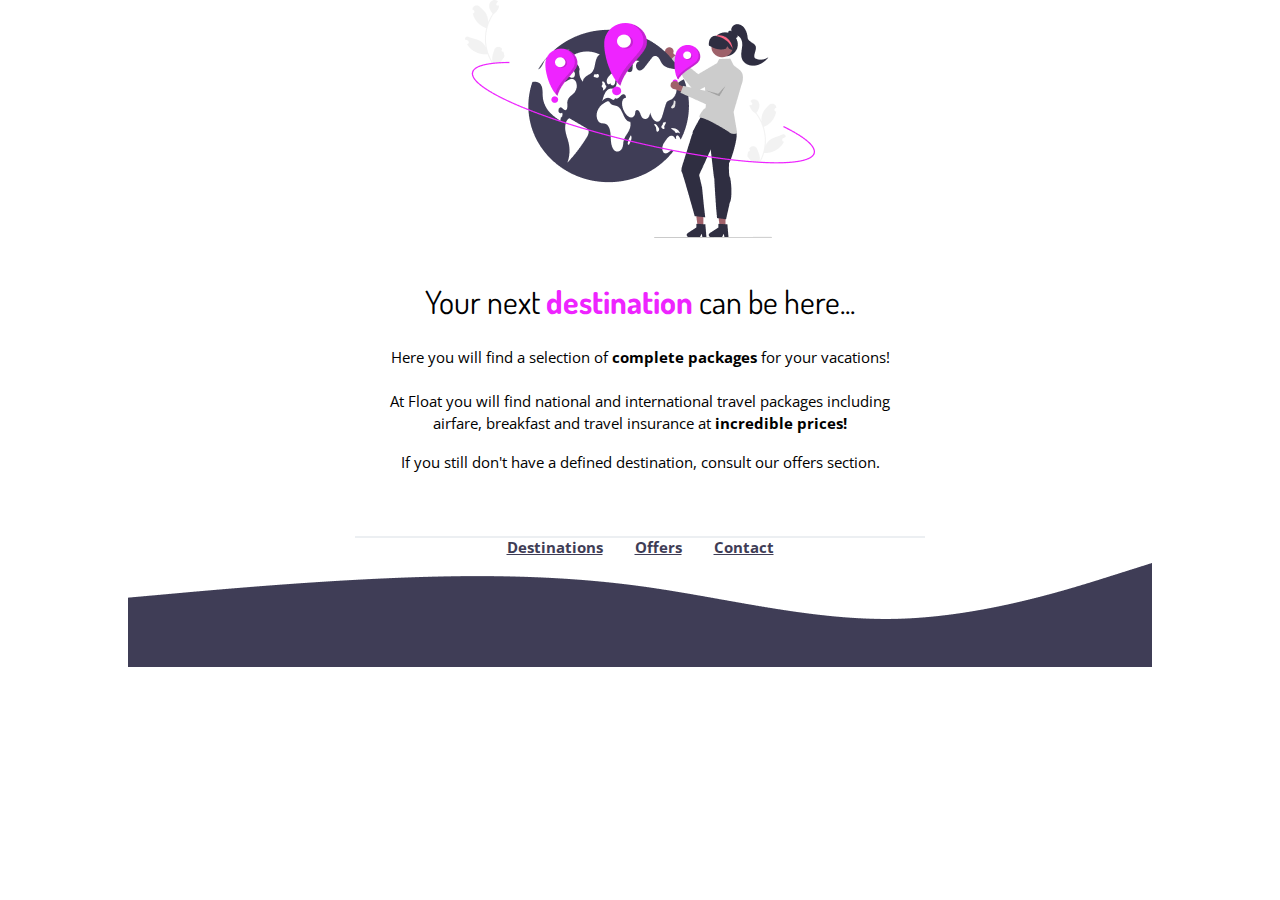
<file: index.html>
<!DOCTYPE html>
<html lang="en">
<head>
  <link rel="preconnect" href="https://fonts.googleapis.com">
  <link rel="preconnect" href="https://fonts.gstatic.com" crossorigin>

  <meta charset="UTF-8">
  <meta name="viewport" content="width=device-width, initial-scale=1.0">

  <title>Float.com</title>


  
  <link rel="shortcut icon" href="./images/Favicon.svg" type="image/x-icon">
  
  <link href="https://fonts.googleapis.com/css2?family=Dosis&family=Open+Sans:wght@300;700&display=swap" 
  rel="stylesheet">
  <link rel="stylesheet" href="style.css">

</head>

<body>
  <div id="hero">
    <img src="./images/img1.png" alt="Woman placing dot floating on the globe.">
  
    <h1>
      Your next <span>destination</span> can be here...
    </h1>
  </div>
    <div class="p1">Here you will find a selection of <span>complete packages</span> for your vacations!
      <br>
      <br>
        At Float you will find national and international travel packages including <br>airfare,
        breakfast and travel insurance at <span>incredible prices!</span>
    </div>
      <br>
      
      <div class="p2">If you still don't have a defined destination, consult our offers section.</div>
    
 

  <div id="footer" class="line">
  
    <a target="_blank"
    href="./destination.html">Destinations</a>
    <a target="_blank"
    href="./offers.html">Offers</a>
    <a href="mailto:float@float">Contact</a>
  </div>  
  <div id="wave">
    <img src="./images/Wave.png" alt="Wave">
  </div>
</body>

</html>
</file>
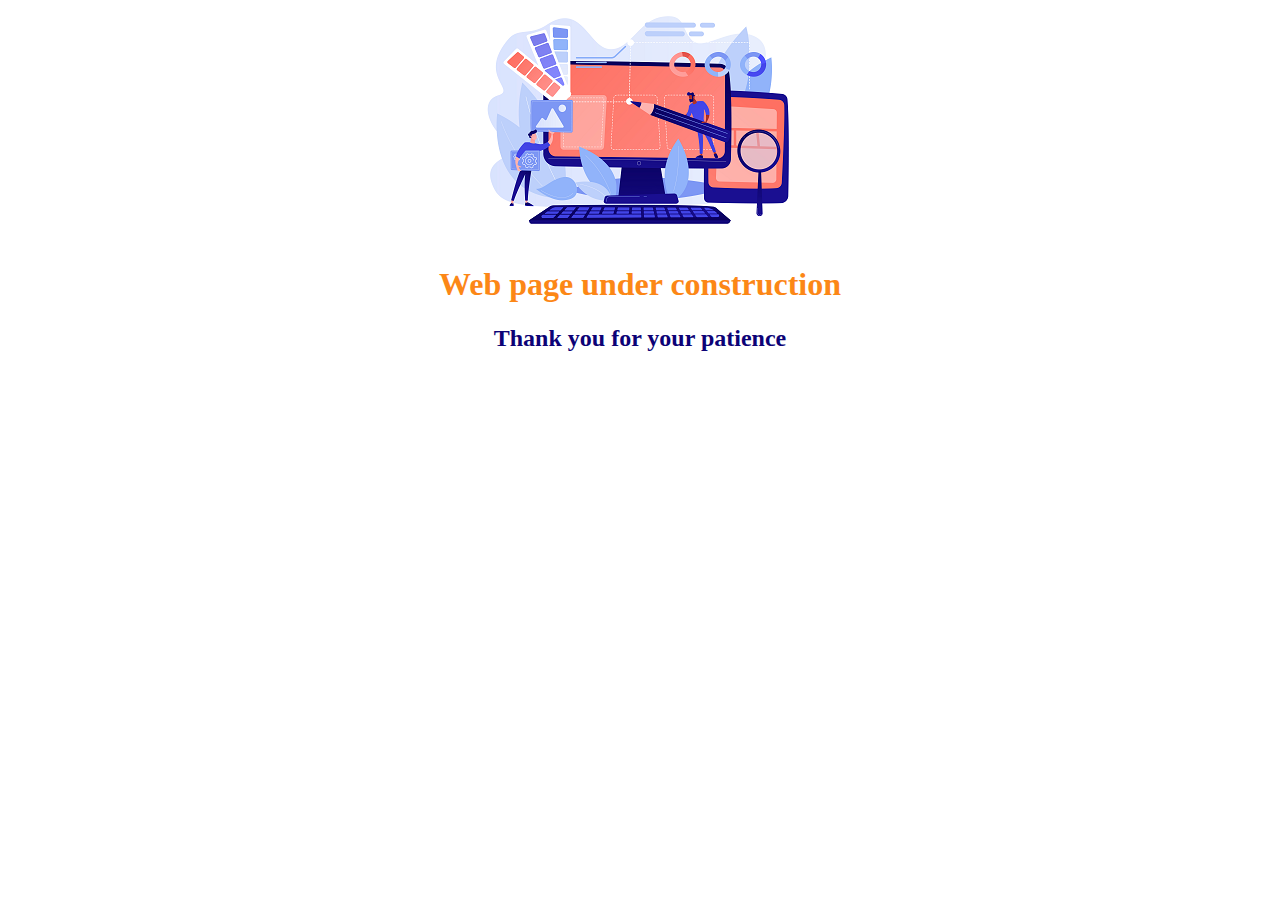
<file: destination.html>
<!DOCTYPE html>
<html lang="en">
<head>
  <meta charset="UTF-8">
  <meta name="viewport" content="width=device-width, initial-scale=1.0">
  <title>Destination</title>
</head>
<link rel="shortcut icon" href="./images/Favicon.svg" type="image/x-icon">
<style>
  div, h1, h2 {
    text-align: center;
    
  }

</style>
<body>
  <div><img src="./images/img2.png" alt=""></div>
  
  <h1 style="color: #fc8716"> Web page under construction </h1>

  <h2 style="color: #0c0276;">Thank you for your patience </h2>


</body>
</html>
</file>
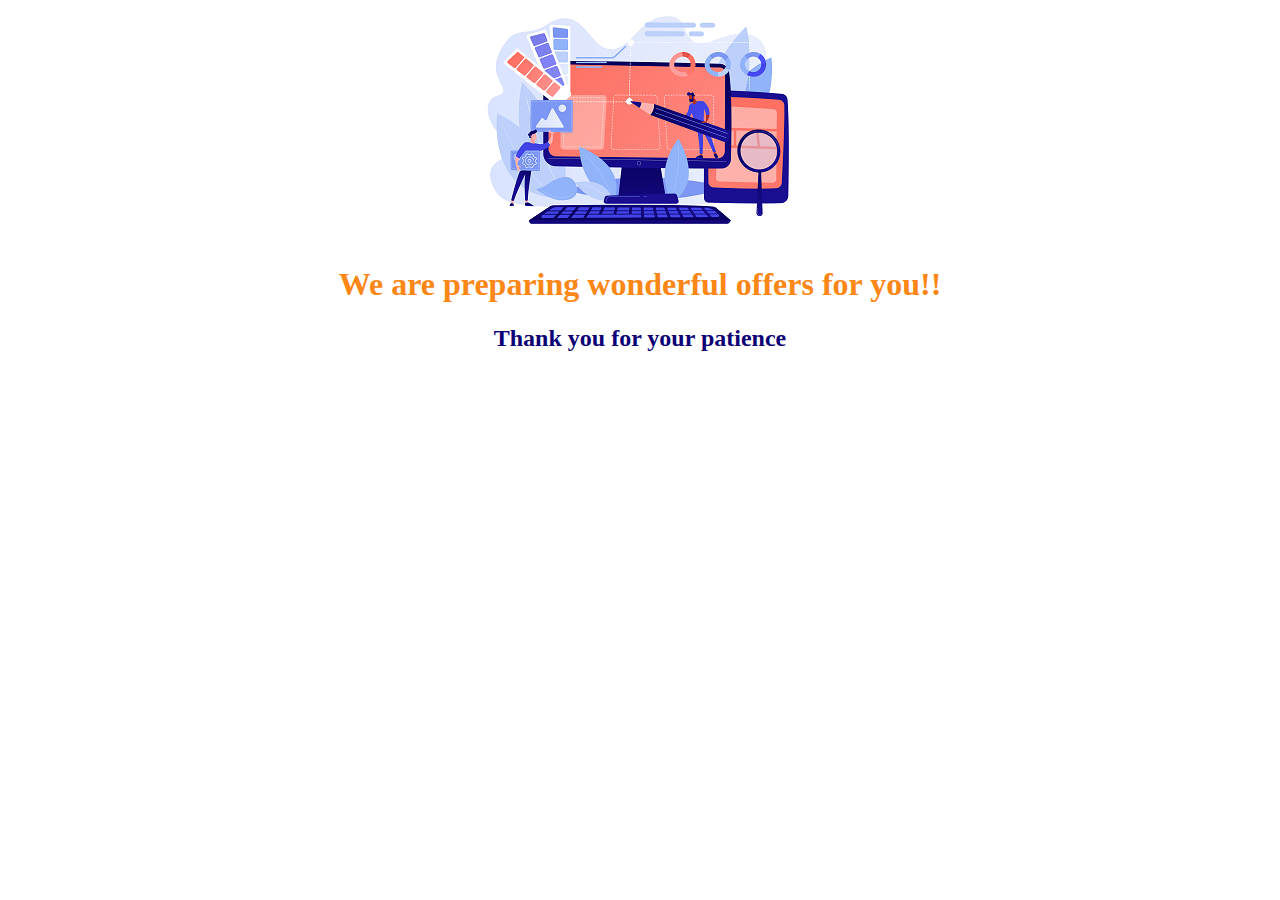
<file: offers.html>
<!DOCTYPE html>
<html lang="en">
<head>
  <meta charset="UTF-8">
  <meta name="viewport" content="width=device-width, initial-scale=1.0">
  <title>Offers</title>
</head>
<link rel="shortcut icon" href="./images/Favicon.svg" type="image/x-icon">
<style>
  div, h1, h2 {
    text-align: center;
    
  }

</style>
<body>
  <div><img src="./images/img2.png" alt=""></div>
  
  <h1 style="color: #fc8716"> We are preparing wonderful offers for you!! </h1>

  <h2 style="color: #0c0276;">Thank you for your patience </h2>


</body>
</html>
</file>
<file: style.css>
body {
text-align: center;
margin: 0;

}
#hero {
  width: 592px;
  margin: auto;
}

#hero img {
  margin-bottom: 32px; 
}

h1 {
  font-family: 'Dosis', sans-serif;
  font-size: 32px;
  line-height: 56px;
  font-weight: normal;
  margin: 0 auto 16px;
}

h1 span {
  color: #EE24FF;
  font-weight: bold;
}

.p1 span, .p2 span {
  font-weight: bold;
}

.p1, .p2, #footer {
  font-family: 'Open Sans', sans-serif;
  font-size: 15px;
  
  
}
.p1 {
  line-height: 22px;
}

.p2 {
  margin-bottom: 64px;
}

a {
  color: #3F3D56;
  font-weight: bold;
  
}
.line {
  width: 568px;
  height: 0px;
  margin:0 auto 15px;
  border: 1px solid #ECEFF2
}
#footer {
  margin: 0 auto 25px;
}
#footer a + a {
margin-left: 28px;
}

#wave {
  width: 1024px;
  height: 104px;
  margin: 0 auto 15px;
}
</file>
